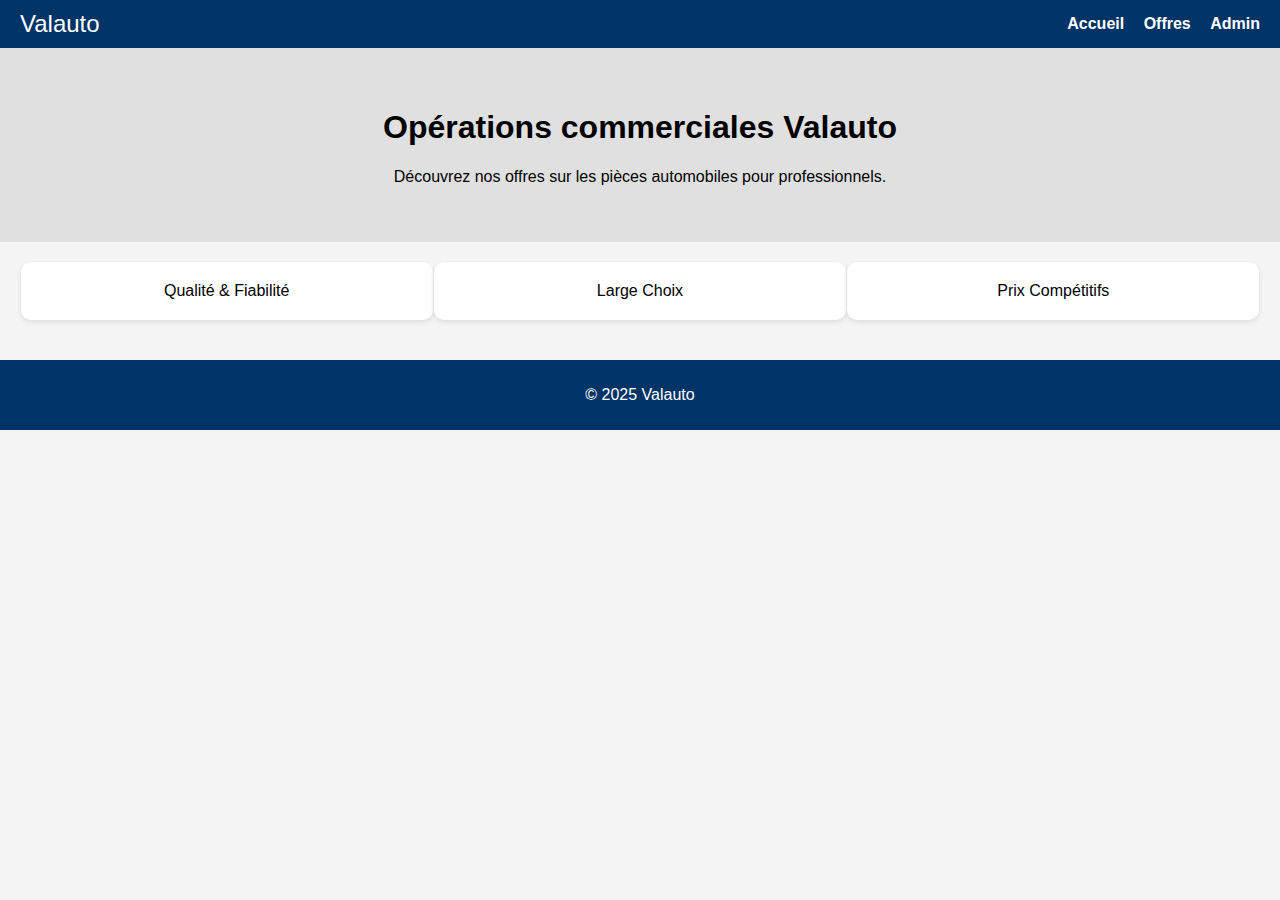
<file: index.html>
<!DOCTYPE html>
<html lang="fr">
<head>
<meta charset="UTF-8">
<meta name="viewport" content="width=device-width, initial-scale=1.0">
<title>Valauto - Accueil</title>
<link rel="stylesheet" href="css/style.css">
</head>
<body>
<header>
<div class="logo">Valauto</div>
<nav>
<a href="index.html">Accueil</a>
<a href="catalogue.html">Offres</a>
<a href="admin.html">Admin</a>
</nav>
</header>
<main>
<section class="hero">
<h1>Opérations commerciales Valauto</h1>
<p>Découvrez nos offres sur les pièces automobiles pour professionnels.</p>
</section>
<section class="features">
<div class="feature">Qualité & Fiabilité</div>
<div class="feature">Large Choix</div>
<div class="feature">Prix Compétitifs</div>
</section>
</main>
<footer>
<p>&copy; 2025 Valauto</p>
</footer>
</body>
</html>
</file>
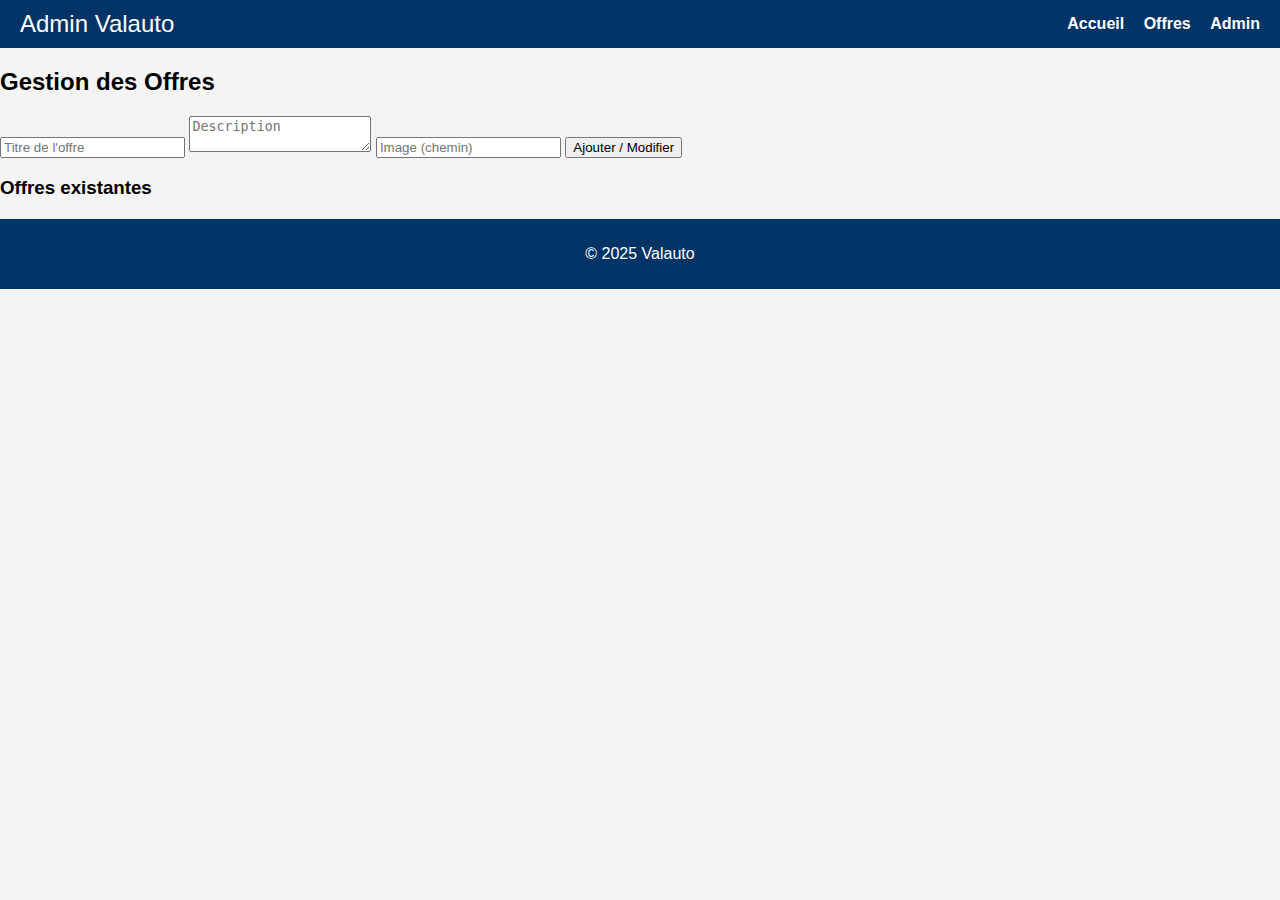
<file: admin.html>
<!DOCTYPE html>
<html lang="fr">
<head>
<meta charset="UTF-8">
<meta name="viewport" content="width=device-width, initial-scale=1.0">
<title>Valauto - Admin</title>
<link rel="stylesheet" href="css/style.css">
<script src="js/admin.js" defer></script>
</head>
<body>
<header>
<div class="logo">Admin Valauto</div>
<nav>
<a href="index.html">Accueil</a>
<a href="catalogue.html">Offres</a>
<a href="admin.html">Admin</a>
</nav>
</header>
<main>
<h2>Gestion des Offres</h2>
<form id="offer-form">
<input type="text" id="title" placeholder="Titre de l'offre" required>
<textarea id="description" placeholder="Description" required></textarea>
<input type="text" id="image" placeholder="Image (chemin)" required>
<button type="submit">Ajouter / Modifier</button>
</form>
<h3>Offres existantes</h3>
<ul id="offers-list"></ul>
</main>
<footer>
<p>&copy; 2025 Valauto</p>
</footer>
</body>
</html>
</file>
<file: css/style.css>
body { font-family: Arial, sans-serif; margin:0; padding:0; background:#f4f4f4; }
header { background:#003366; color:white; display:flex; justify-content:space-between; padding:10px 20px; align-items:center;}
nav a { color:white; margin-left:15px; text-decoration:none; font-weight:bold;}
.logo { font-size:1.5em;}
.hero { padding:40px; text-align:center; background:#e0e0e0;}
.features { display:flex; justify-content:space-around; padding:20px;}
.feature { background:white; padding:20px; border-radius:10px; box-shadow:0 2px 5px rgba(0,0,0,0.1); width:30%; text-align:center;}
footer { background:#003366; color:white; text-align:center; padding:10px; margin-top:20px;}
#offers-container div { border:1px solid #ccc; padding:10px; margin-bottom:10px; background:white; border-radius:5px;}
</file>
